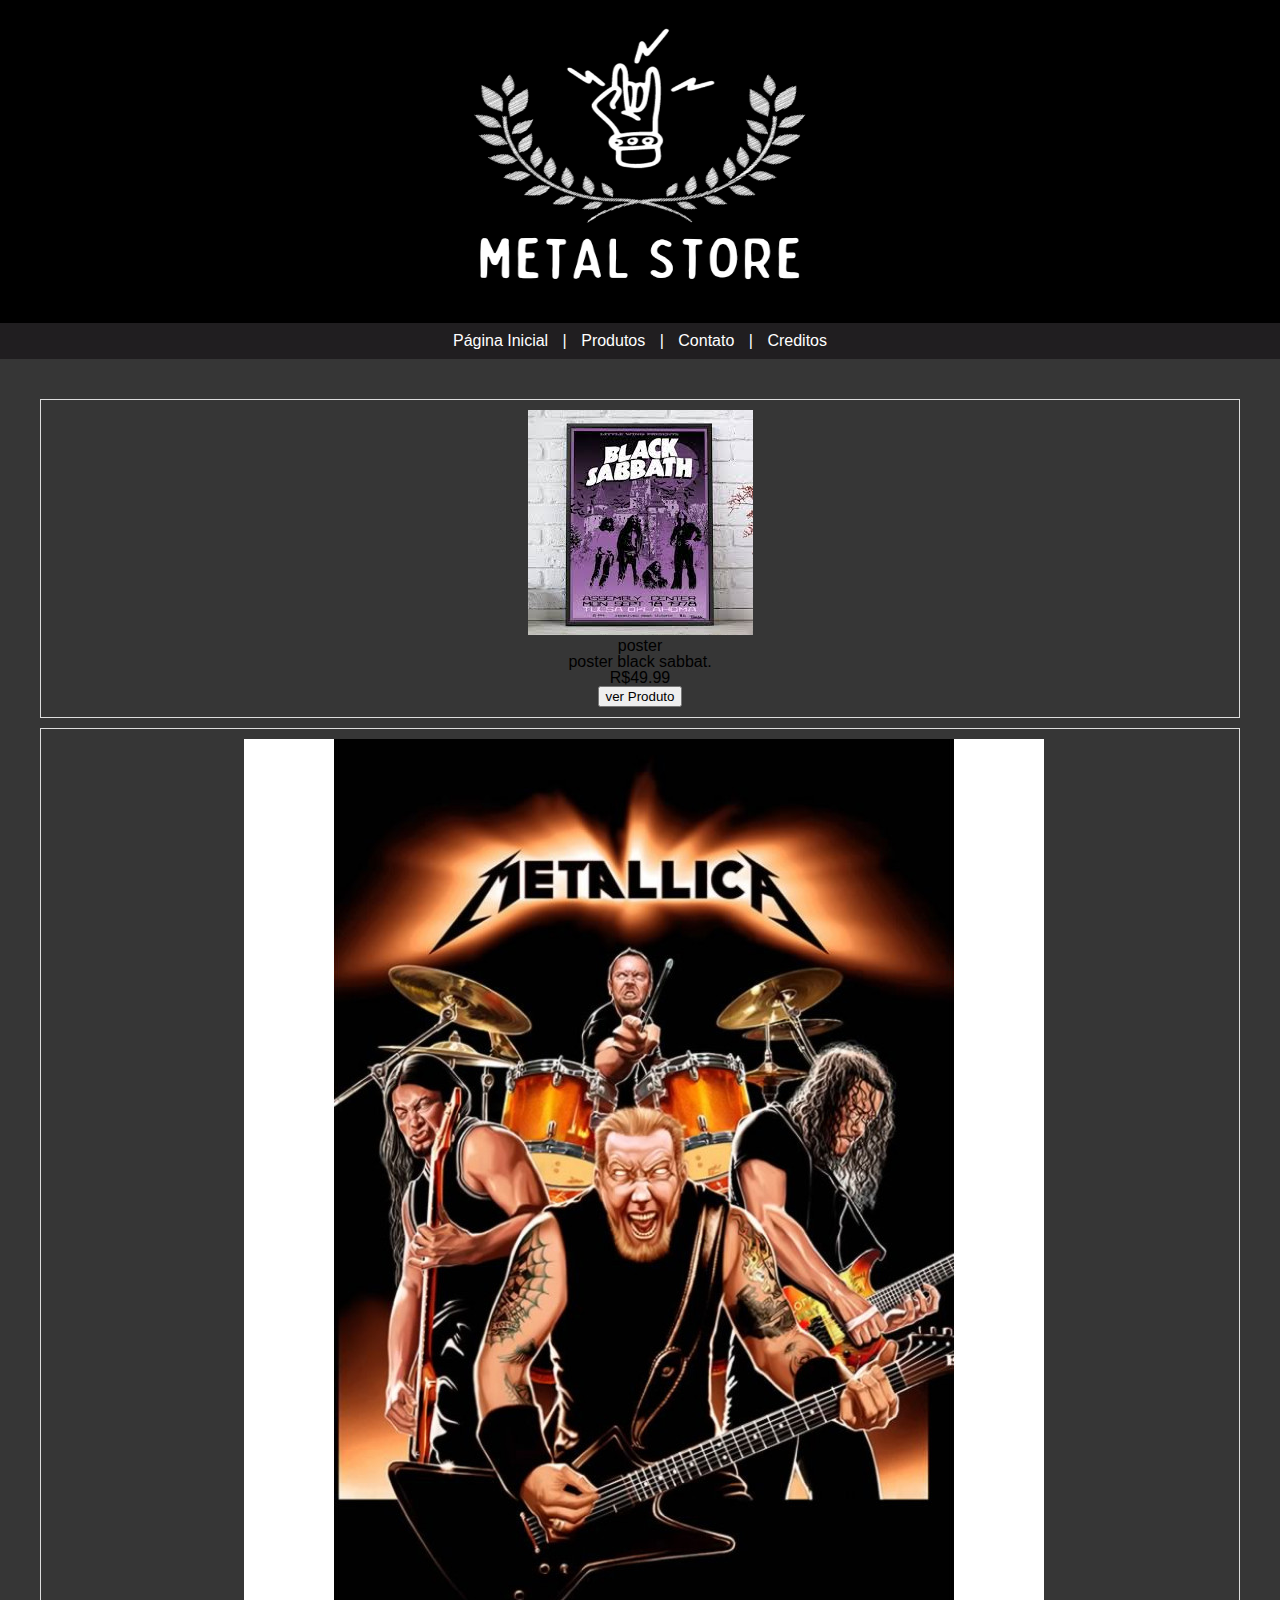
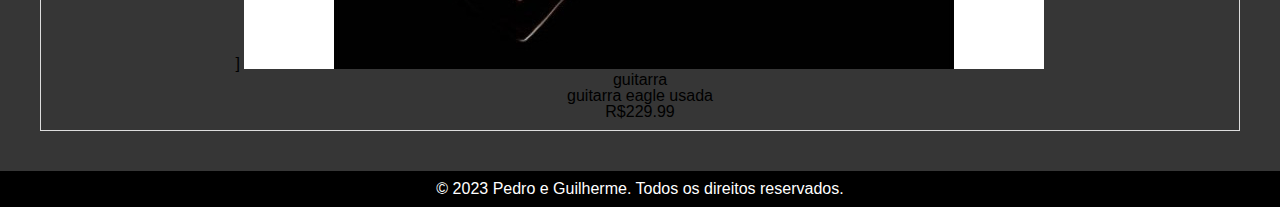
<file: metal-store/index.html>
<!DOCTYPE html>
<html lang="pt-BR">
<head>
    <meta charset="UTF-8">
    <meta name="viewport" content="width=device-width, initial-scale=1.0">
    <link rel="stylesheet" href="reset.css">
    <link rel="stylesheet" href="style.css">
    <title>Metal Store</title>
    <style>
        
        body {
            font-family: Arial, sans-serif;
            margin: 0;
            padding: 0;
            background-color: hsl(0, 0%, 21%);
        }

        header {
            background-color: #000000;
            color: #cecece;
            padding: 10px;
            text-align: center;

        }
        header img{
            width: 400px;
            height: 300px;
        }

        nav {
            background-color: rgb(32, 30, 32);
            color: #fff;
            padding: 10px;
            text-align: center;
        }

        section {
            padding: 20px;
            margin: 10px;
        }

        footer {
            background-color: #000000;
            color: #fff;
            padding: 10px;
            text-align: center;
        }

        .product {
            border: 1px solid #ddd;
            padding: 10px;
            margin: 10px;
            text-align: center;
        }
    </style>
</head>

<header>
    <img src="metal.png"> 
</header>

<body>
    <nav>
        <a href="index.html">Página Inicial</a> |
        <a href="produtos.html">Produtos</a> |
        <a href="contato.html">Contato</a> |
        <a href="creditos.html">Creditos</a> 
    </nav>

    <section>
        <div class="product">
            <img src="poster.jpg">
            <h2>poster</h2>
            <p>poster black sabbat.</p>
            <p>R$49.99</p>
            <button>ver Produto</button>
        </div>

        <div class="product">]
            <img src="mettalica.jpg">
            <h2>guitarra</h2>
            <p>guitarra eagle usada</p>
            <p>R$229.99</p>
        </div>
    </section>

    <footer>
        <p>&copy; 2023 Pedro e Guilherme. Todos os direitos reservados.</p>
    </footer>

</body>
</html>
</file>
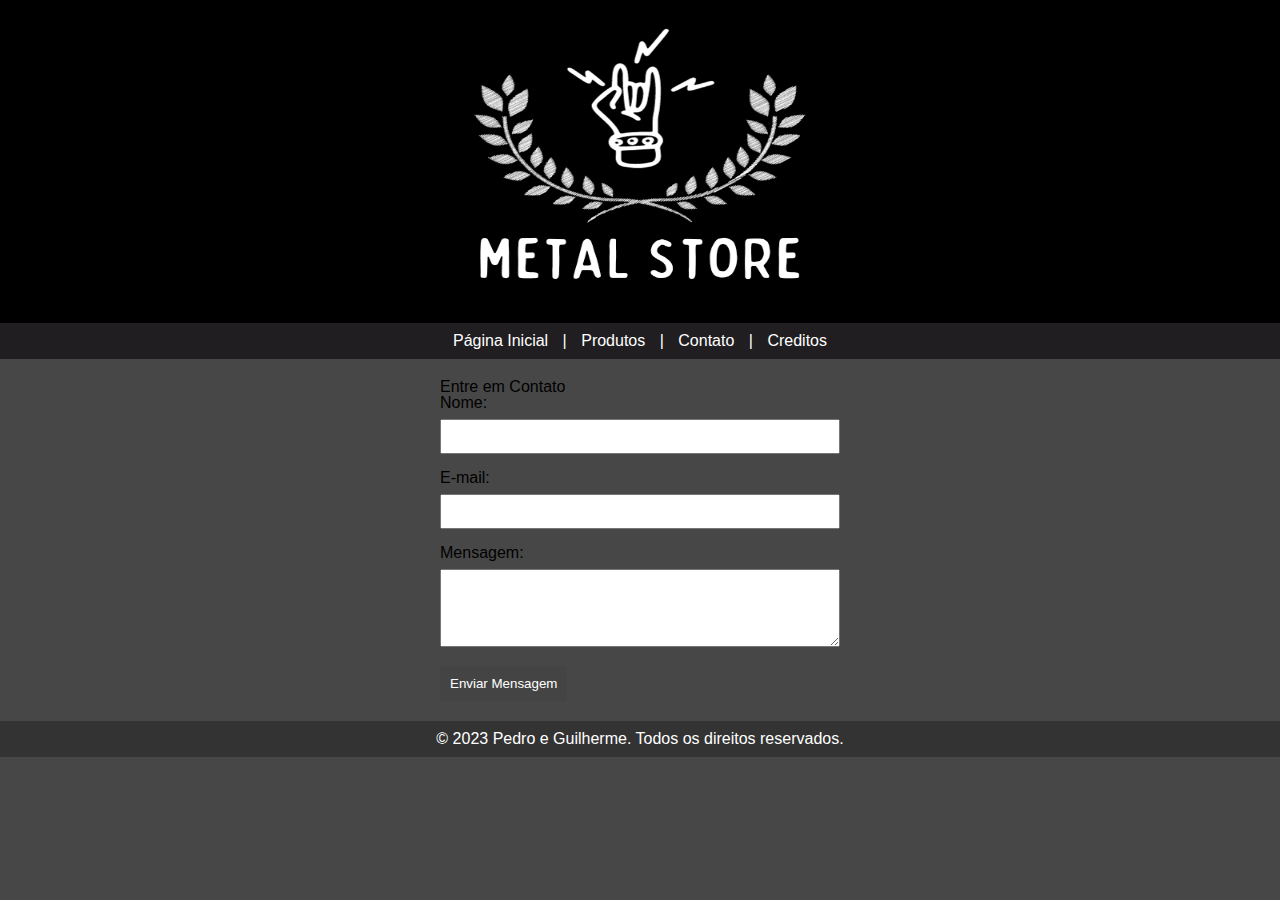
<file: metal-store/contato.html>
<!DOCTYPE html>
<html lang="pt-BR">
<head>
    <meta charset="UTF-8">
    <meta name="viewport" content="width=device-width, initial-scale=1.0">
    <link rel="stylesheet" href="reset.css">
    <link rel="stylesheet" href="style.css">
    <title>Metal Store</title>
    <style>
        body {
            font-family: Arial, sans-serif;
            margin: 0;
            padding: 0;
            background-color: #474747;
        }

        header {
            background-color: #000000;
            color: #fff;
            padding: 10px;
            text-align: center;
        }
        header img{
            width: 400px;
            height: 300px;
        }

        nav {
            background-color: rgb(32, 30, 32);
            color: #fff;
            padding: 10px;
            text-align: center;
        }

        section {
            padding: 20px;
            margin: 10px;
        }

        footer {
            background-color: #333;
            color: #fff;
            padding: 10px;
            text-align: center;
        }

        .product {
            border: 1px solid #ddd;
            padding: 10px;
            margin: 10px;
            text-align: center;
        }

        .contact-form {
            max-width: 400px;
            margin: 0 auto;
        }

        .contact-form label {
            display: block;
            margin-bottom: 8px;
        }

        .contact-form input,
        .contact-form textarea {
            width: 100%;
            padding: 8px;
            margin-bottom: 16px;
            box-sizing: border-box;
        }

        .contact-form button {
            background-color: #444;
            color: #fff;
            padding: 10px;
            border: none;
            cursor: pointer;
        }
    </style>
</head>

<header>
    <img src="metal.png"> 
</header>

<body>

   

    <nav>
        <a href="index.html">Página Inicial</a> |
        <a href="produtos.html">Produtos</a> |
        <a href="contato.html">Contato</a> |
        <a href="creditos.html">Creditos</a>
    </nav>

    <section class="contact-form">
        <h2>Entre em Contato</h2>
        <form action="#" method="post">
            <label for="name">Nome:</label>
            <input type="text" id="name" name="name" required>

            <label for="email">E-mail:</label>
            <input type="email" id="email" name="email" required>

            <label for="message">Mensagem:</label>
            <textarea id="message" name="message" rows="4" required></textarea>

            <button type="submit">Enviar Mensagem</button>
        </form>
    </section>

</body>

<footer>
    <p>&copy; 2023 Pedro e Guilherme. Todos os direitos reservados.</p>
</footer>
</html>
</file>
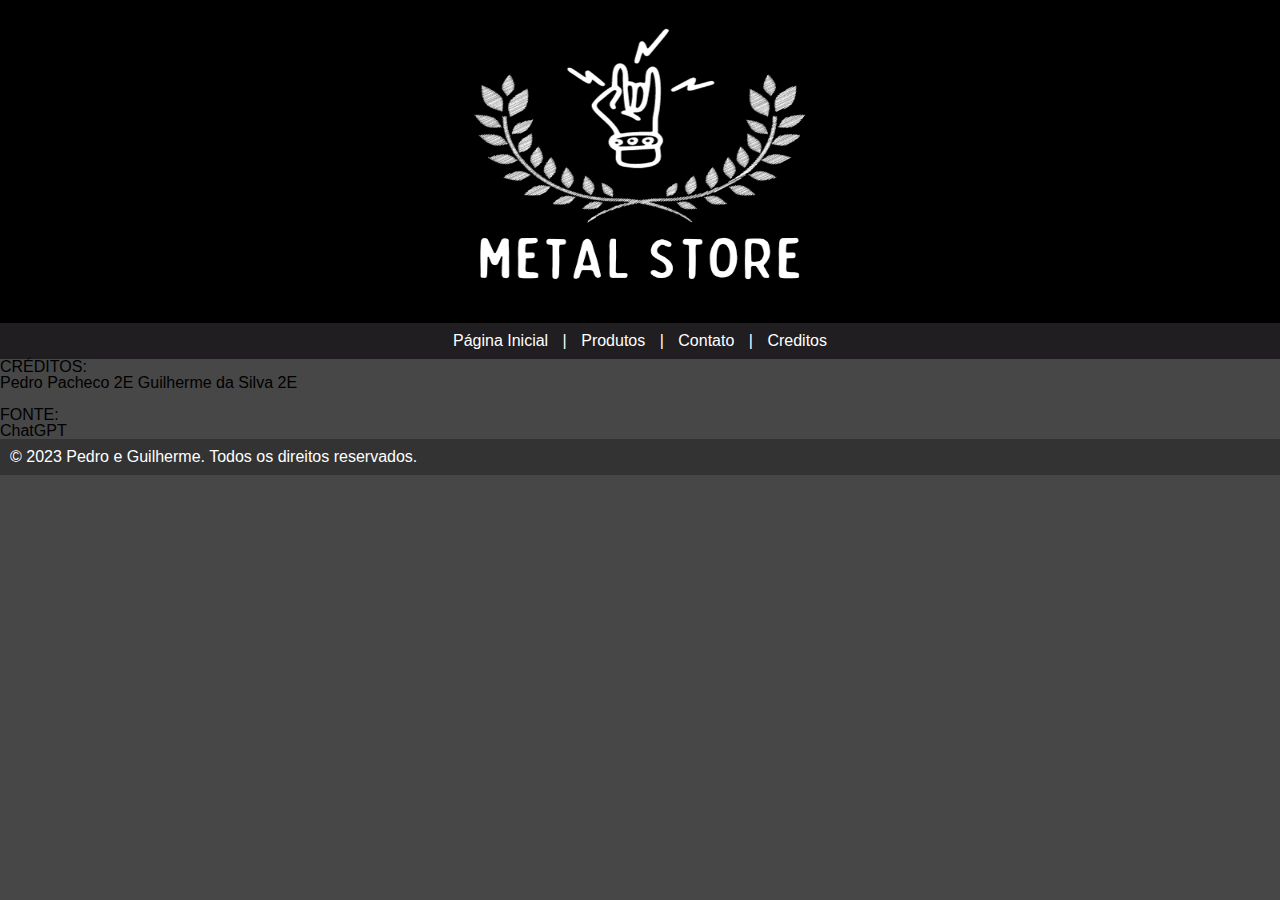
<file: metal-store/creditos.html>
<!DOCTYPE html>
<html lang="pt-BR">
<head>
    <meta charset="UTF-8">
    <meta name="viewport" content="width=device-width, initial-scale=1.0">
    <link rel="stylesheet" href="reset.css">
    <link rel="stylesheet" href="style.css">
    <title>Metal Store</title>
    <style>
        body {
            font-family: Arial, sans-serif;
            margin: 0;
            padding: 0;
            background-color: #474747;
        }

        header {
            background-color: #000000;
            color: #fff;
            padding: 10px;
            text-align: center;
        }
        header img{
            width: 400px;
            height: 300px;
        }

        nav {
            background-color: rgb(32, 30, 32);
            color: #fff;
            padding: 10px;
            text-align: center;
        }

        section {
            padding: 20px;
            margin: 10px;
        }

      

        .product {
            border: 1px solid #ddd;
            padding: 10px;
            margin: 10px;
            text-align: center;
        }

        .contact-form {
            max-width: 400px;
            margin: 0 auto;
        }

        .contact-form label {
            display: block;
            margin-bottom: 8px;
        }

        .contact-form input,
        .contact-form textarea {
            width: 100%;
            padding: 8px;
            margin-bottom: 16px;
            box-sizing: border-box;
        }

        .contact-form button {
            background-color: #444;
            color: #fff;
            padding: 10px;
            border: none;
            cursor: pointer;
        }
        footer {
            background-color: #333;
            color: #fff;
            padding: 10px;
            display: flex;
            text-align: center;
        }
    </style>
</head>
<header>
    <img src="metal.png"> 
</header>
<body>

   

    <nav>
        <a href="index.html">Página Inicial</a> |
        <a href="produtos.html">Produtos</a> |
        <a href="contato.html">Contato</a> |
        <a href="creditos.html">Creditos</a> 
    </nav style>
    <h1>CRÉDITOS:</h1>
    <h2>Pedro Pacheco 2E
        Guilherme da Silva 2E</h2>
        <br>
    <h1>FONTE:</h1>
    <h2>ChatGPT</h2>
    

</body>
<footer>
    <p>&copy; 2023 Pedro e Guilherme. Todos os direitos reservados.</p>
</footer>
</html>
</file>
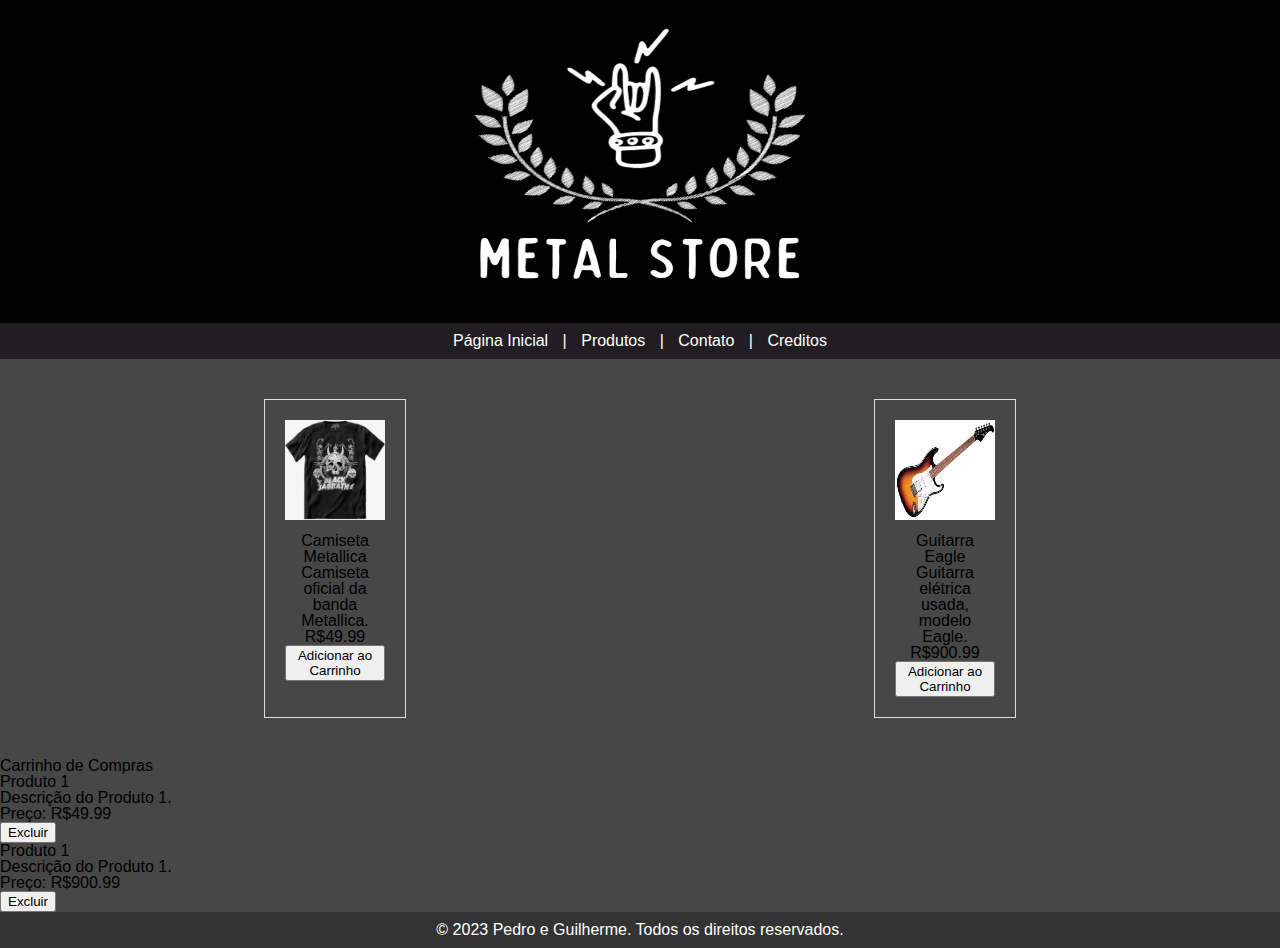
<file: metal-store/produtos.html>
<!DOCTYPE html>
<html lang="pt-BR">
<head>
    <script osync src="loja.js"></script>
    <meta charset="UTF-8">
    <meta name="viewport" content="width=device-width, initial-scale=1.0">
    <link rel="stylesheet" href="reset.css">
    <link rel="stylesheet" href="style.css">
    <title>Metal Store</title>
    <style>
        body {
            font-family: Arial, sans-serif;
            margin: 0;
            padding: 0;
            background-color: #474747;
        }

        header {
            background-color: #000000;
            color: #d3d3d3;
            padding: 10px;
            text-align: center;
        }
        header img{
            width: 400px;
            height: 300px;
        }

        nav {
            background-color: rgb(32, 30, 32); 
            color: #fff;
            padding: 10px;
            text-align: center;
        }

        section {
            display: flex;
            justify-content: space-around;
            flex-wrap: wrap;
            padding: 20px;
            margin: 10px;
        }

        .product {
            border: 1px solid #ddd;
            padding: 20px;
            margin: 10px;
            text-align: center;
            max-width: 100px;
        }

        .product img {
            max-width: 100%;
            height: 100px;
            margin-bottom: 10px;
        }

        footer {
            background-color: #333;
            color: #fff;
            padding: 10px;
            text-align: center;
        }
    </style>
</head>

<header>
    <img src="metal.png"> 
</header>

<body>

  

    <nav>
        <a href="index.html">Página Inicial</a> |
        <a href="produtos.html">Produtos</a> |
        <a href="contato.html">Contato</a> |
        <a href="creditos.html">Creditos</a> 
    </nav>

    <section>
        <div class="product">
            <img src="camiseta.jpg" alt="Camiseta Metallica">
            <h2>Camiseta Metallica</h2>
            <p>Camiseta oficial da banda Metallica.</p>
            <p>R$49.99</p>
            <button onclick="Adicione()">Adicionar ao Carrinho</button>
        </div>

        <div class="product">
            <img src="guitarra.jpeg" alt="Guitarra Eagle Usada">
            <h2>Guitarra Eagle </h2>
            <p>Guitarra elétrica usada, modelo Eagle.</p>
            <p>R$900.99</p>
            <button onclick="adicione()">Adicionar ao Carrinho</button>
        </div>
    
    </section>

    <h2>Carrinho de Compras</h2>
    <div class="produto-carrinho">
    
     <h3>Produto 1</h3>
     <p>Descrição do Produto 1.</p>
     <p>Preço: R$49.99</p>
     <button onclick="Remove()">Excluir</button>
 </div>
 <div class="novoItem">
     <h3>Produto 1</h3>
     <p>Descrição do Produto 1.</p>
     <p>Preço: R$900.99</p>
     <button onclick="Remove2()">Excluir</button>
 </div>
    <footer>
        <p>&copy; 2023 Pedro e Guilherme. Todos os direitos reservados.</p>
    </footer>
</file>
<file: metal-store/style.css>
/* styles.css */

/* Estilos gerais */
body {
    font-family: Arial, sans-serif;
    margin: 0;
    padding: 0;
    background-color: #474747;
}

/* Estilos do cabeçalho */
header {

    background-color: #000000;
    color: #000000;
    padding: 10px;
    text-align: center;
}
head img{
    width: 300px;
    height: 400px;
}

/* Estilos da barra de navegação */
nav {
    background-color: #444;
    color: #fff;
    padding: 10px;
    text-align: center;
}

nav a {
    color: #fff;
    text-decoration: none;
    margin: 0 10px;
}

/* Estilos da seção de conteúdo */
section {
    padding: 20px;
    margin: 10px;
}

/* Estilos do rodapé */
footer {
    background-color: #333;
    color: #fff;
    padding: 10px;
    text-align: center;
}
</file>
